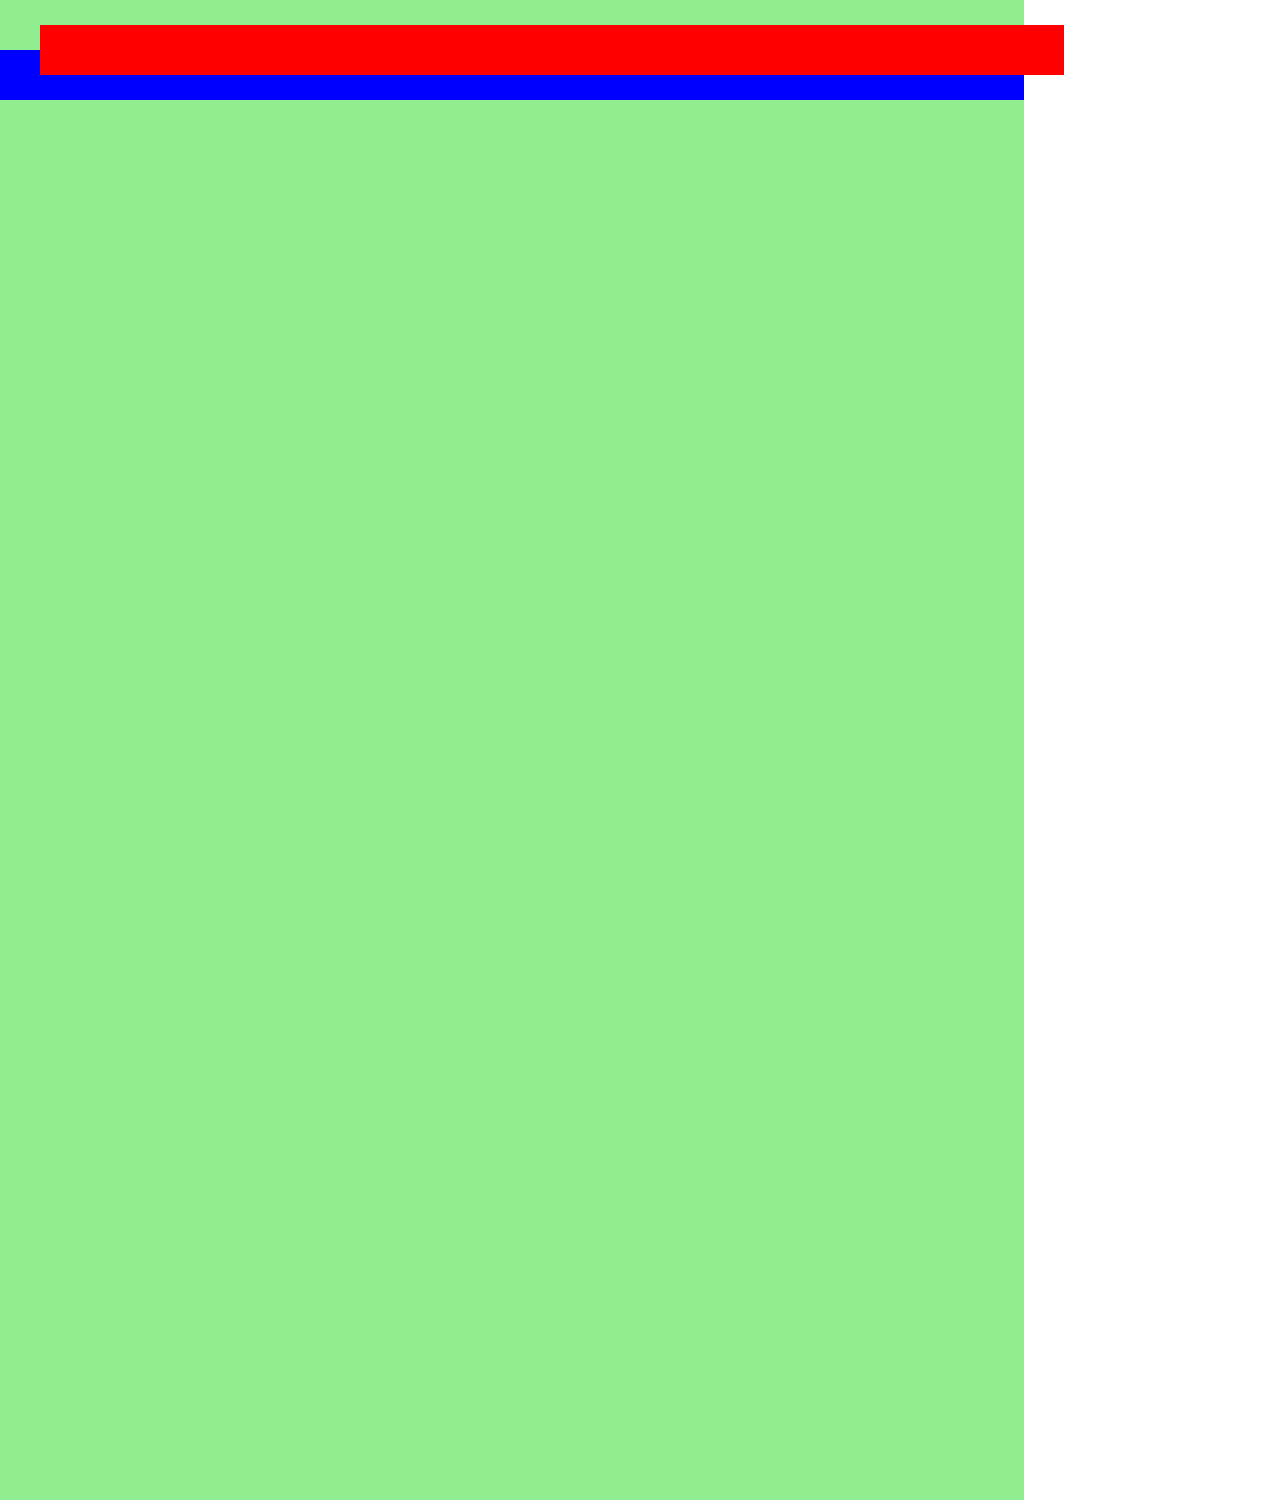
<file: 2-pozycjonowanie-css/index.html>
<!DOCTYPE html>
<html lang="en">
<head>
    <meta charset="UTF-8">
    <title>Pozycjonowanie</title>
    <link rel="stylesheet" href="css/style.css">
</head>
<body>
    <div id="zielony">
        <div id="czerwony"></div>
        <div id="niebieski"></div>
    </div>
</body>
</html>
</file>
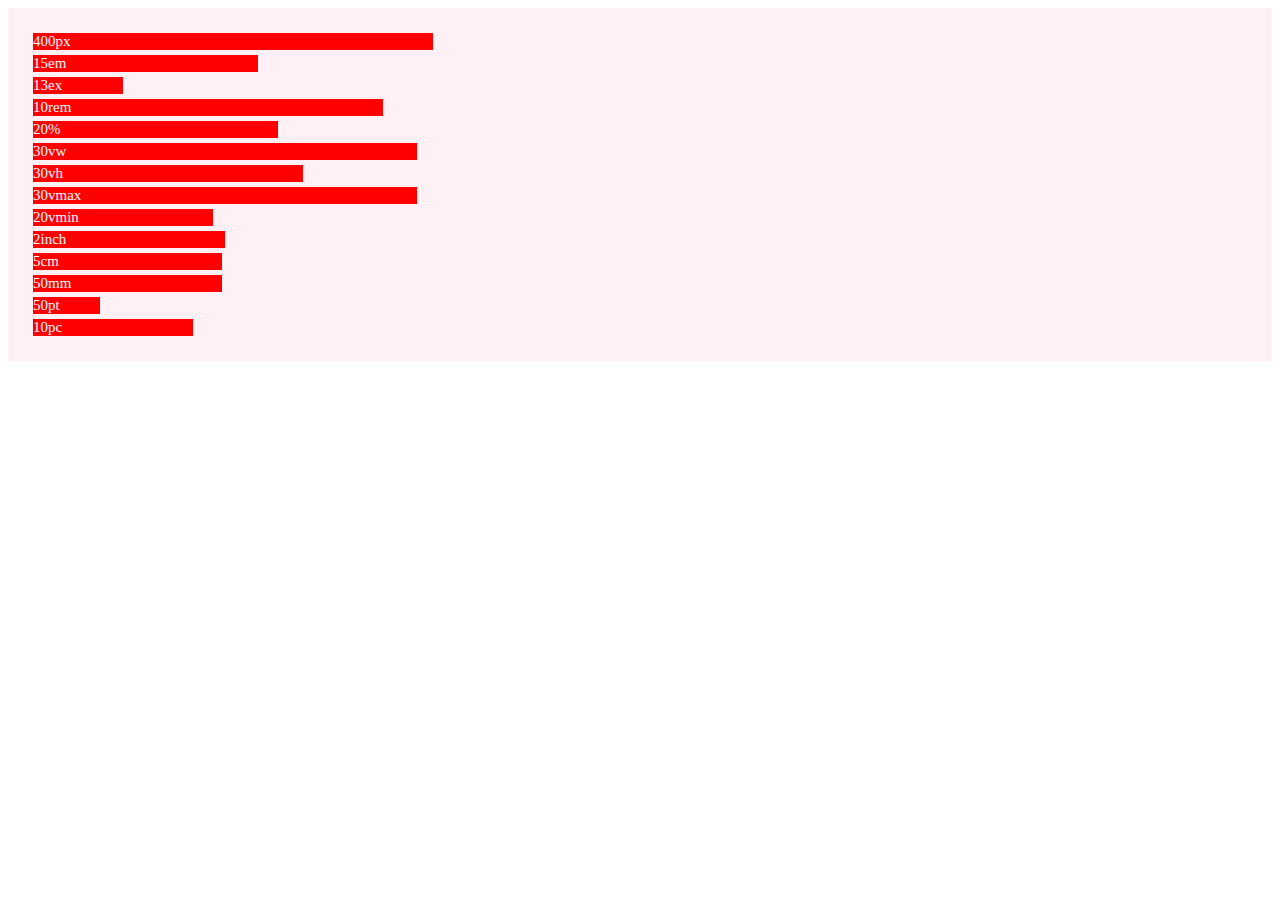
<file: 3-jednostki-miary/index.html>
<!DOCTYPE html>
<html lang="en">
<head>
    <meta charset="UTF-8">
    <title>Jednostki miary</title>
    <link rel="stylesheet" href="css/style.css">
</head>
<body>
<div id="container">
    <div id="pixele">400px</div>
    <div id="em">15em</div>
    <div id="ex">13ex</div>
    <div id="rem">10rem</div>
    <div id="procenty">20%</div>
    <div id="vw">30vw</div>
    <div id="vh">30vh</div>
    <div id="vmax">30vmax</div>
    <div id="vmin">20vmin</div>
    <div id="inch">2inch</div>
    <div id="cm">5cm</div>
    <div id="mm">50mm</div>
    <div id="pt">50pt</div>
    <div id="pc">10pc</div>
</div>
</body>
</html>
</file>
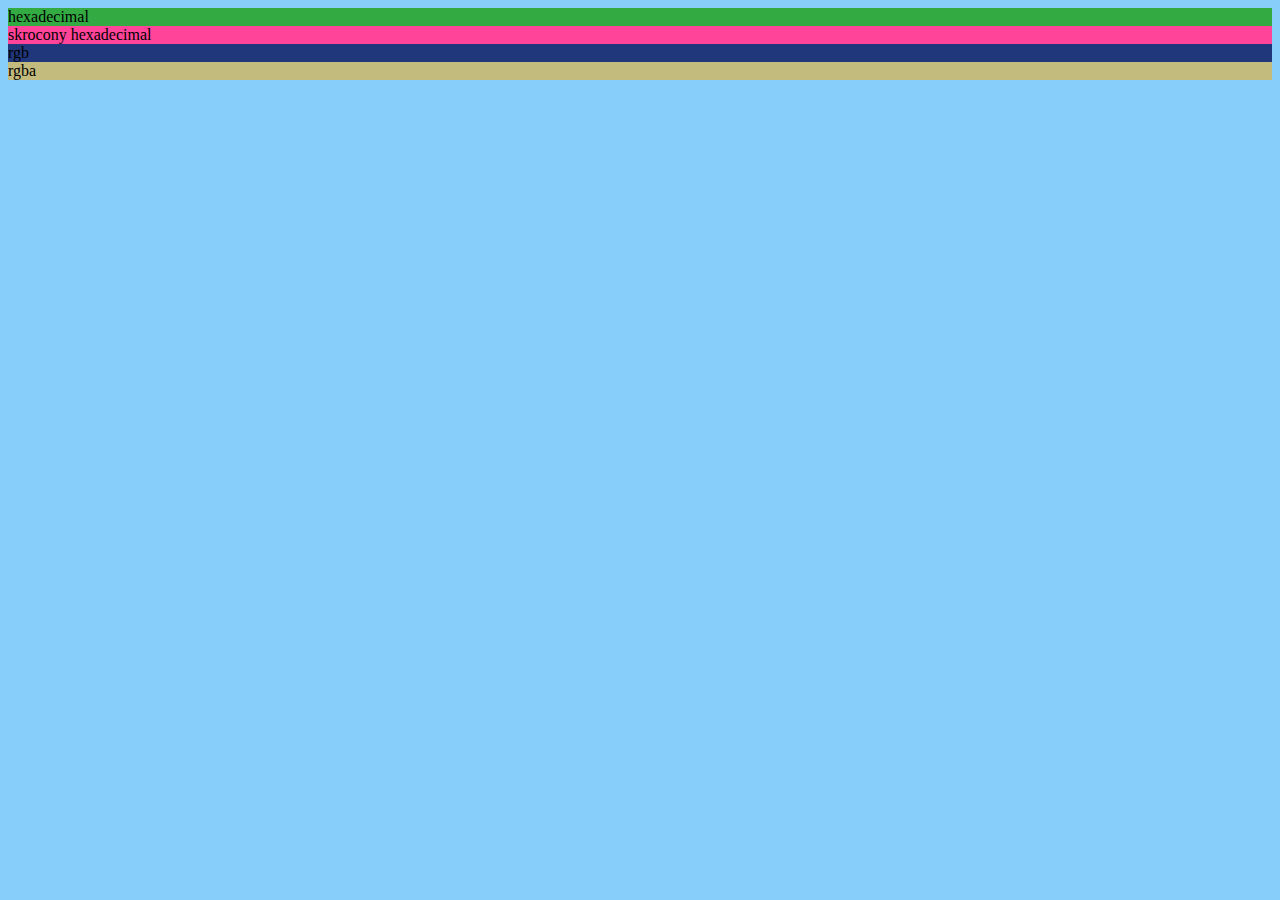
<file: 4-kolory-css/index.html>
<!DOCTYPE html>
<html lang="en">
<head>
    <meta charset="UTF-8">
    <title>Kolory w CSS</title>
    <link rel="stylesheet" href="css/style.css">
</head>
<body>
<div id="hexadecimal">hexadecimal</div>
<div id="skrocony-hexadecimal">skrocony hexadecimal</div>
<div id="rgb">rgb</div>
<div id="rgba">rgba</div>
</body>
</html>
</file>
<file: 2-pozycjonowanie-css/css/style.css>
body {
    margin: 0;
}

#zielony {
    width: 80%;
    height: 1500px;
    background-color: lightgreen;
}

#czerwony {
    position: relative;
    top: 25px;
    left: 40px;
    height: 50px;
    width: 100%;
    background-color: red;
}

#niebieski {
    height: 50px;
    width: 100%;background-color: blue;
}
</file>
<file: 3-jednostki-miary/css/style.css>
html {
font-size: 35px;
}

div#container {
    background-color: lavenderblush;
    padding: 20px;
    
    font-size: 15px;
    color: #fff;
    }

#container div {
    margin: 5px;  
    background-color: red;
}

#pixele {
    width: 400px;
}

#em {
    width: 15em;
}

#ex {
    width: 13ex;
}

#rem {
    width: 10rem;
}

#procenty {
    width: 20%;
}

#vw {
    width: 30vw;
}

#vh {
    width: 30vh;
}

#vmax {
    width: 30vmax;
}

#vmin {
    width: 20vmin;
}

#inch {
    width: 2in;
}

#cm {
    width: 5cm;
}

#mm {
    width: 50mm;
}

#pt {
    width: 50pt;
}

#pc {
    width: 10pc;
}
</file>
<file: 4-kolory-css/css/style.css>
body {
    background-color: lightskyblue;
}

#hexadecimal {
    background-color: #33ab42;
}

#skrocony-hexadecimal {
    background-color: #f49;
}

#rgb {
    background-color: rgb(33,55,123);
}

#rgba {
    background-color: rgba(255,165,0,0.5);
}
</file>
